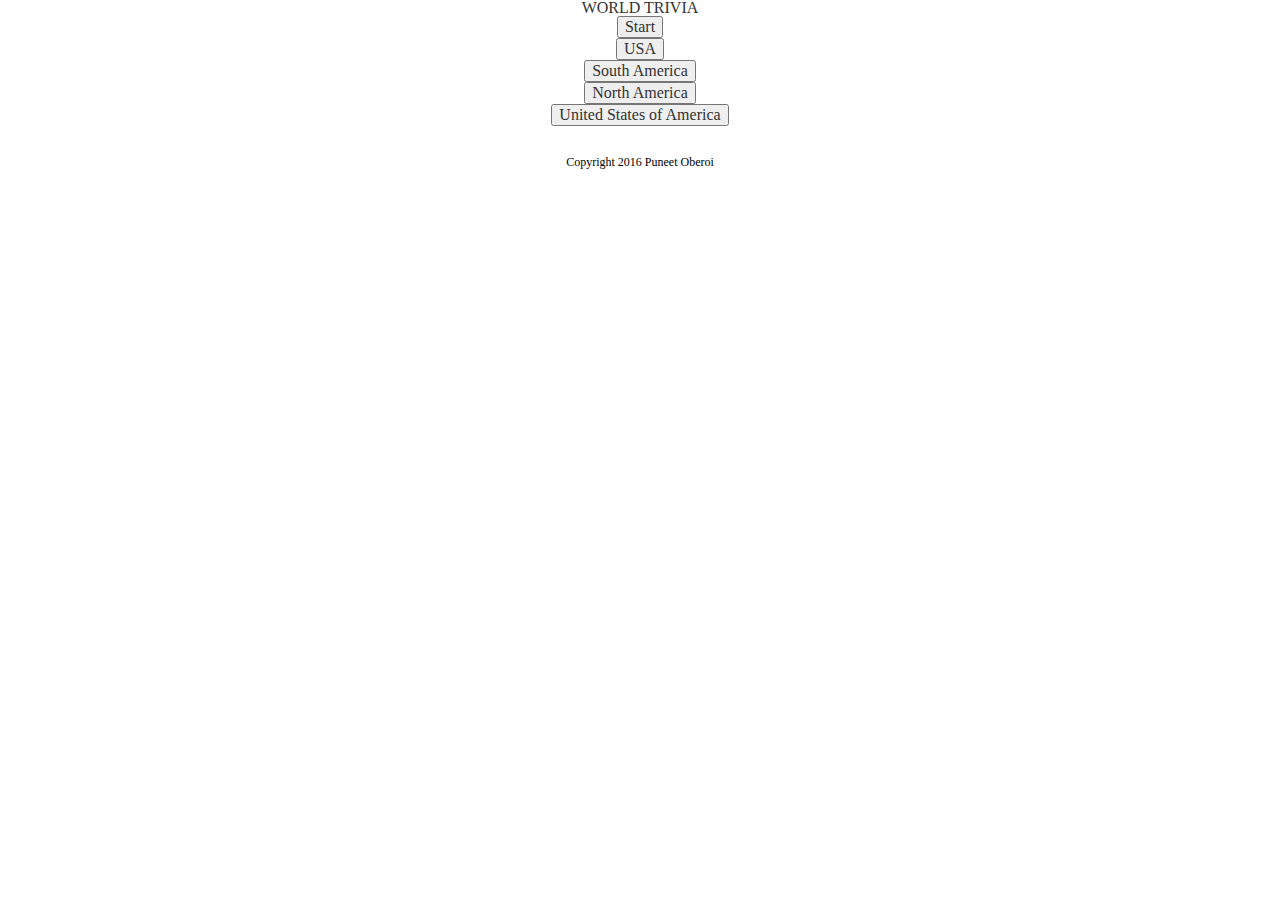
<file: assets/images/Trivia Game.htm>
<!DOCTYPE html>
<!-- saved from url=(0065)file:///Users/PNasty/Desktop/Bootcamp/Week5/TriviaGame/index.html -->
<html><head><meta http-equiv="Content-Type" content="text/html; charset=UTF-8">
  
  
  <title>Trivia Game</title>

  <link rel="stylesheet" href="./Trivia Game_files/bootstrap.min.css" integrity="sha384-1q8mTJOASx8j1Au+a5WDVnPi2lkFfwwEAa8hDDdjZlpLegxhjVME1fgjWPGmkzs7" crossorigin="anonymous">
  <link rel="stylesheet" type="text/css" href="./Trivia Game_files/reset.css">
  <link rel="stylesheet" type="text/css" href="./Trivia Game_files/style.css">


</head>
<body>

  <header id="mastHead" class="container">
    <h1>WORLD TRIVIA</h1> 
  </header>

  <div id="mainContainer" class="container">
    <div id="timer"><h2>Time Remaining: 10 seconds</h2></div>
    <div id="question"><h1>Which continent do we live in?</h1></div>
    <div class="choices">
      <div id="choice1"><button data-value="USA">USA</button></div>
      <div id="choice2"><button data-value="South America">South America</button></div>
      <div id="choice3"><button data-value="North America">North America</button></div>
      <div id="choice4"><button data-value="United States of America">United States of America</button></div>
    </div>
  </div>

  <footer>
    <div class="container">
      <h3>Copyright 2016 Puneet Oberoi</h3>
    </div>
  </footer>

  <script src="./Trivia Game_files/jquery.js"></script>
  <script type="text/javascript" src="./Trivia Game_files/app.js"></script>

</body></html>
</file>
<file: assets/images/Trivia Game_files/style.css>
*{
  box-sizing: border-box;
}

body{
  font-family: "Comic Sans", Comic Sans MS, cursive;
  /*background: url("../images/backgroundImage.jpg");
  background-size: 100%;
  color: white;*/
  text-align: center;
}

/*.container{
  width: 600px;
  margin: 0 auto;
  clear: both;
  background: black;
}

h1, h2, h3, p{
  margin-bottom: 10px;
}
#mastHead{
  text-align: center;
  font-size: 75px;
  margin: 60px auto;
  width: 50%;
  height: 75px;
}*/


footer{
  font-family: "Times New Roman", times, serif;
  padding: 30px 0;
  clear: both;
  font-size: 12px;
  text-align: center;
  color: black;
}
</file>
